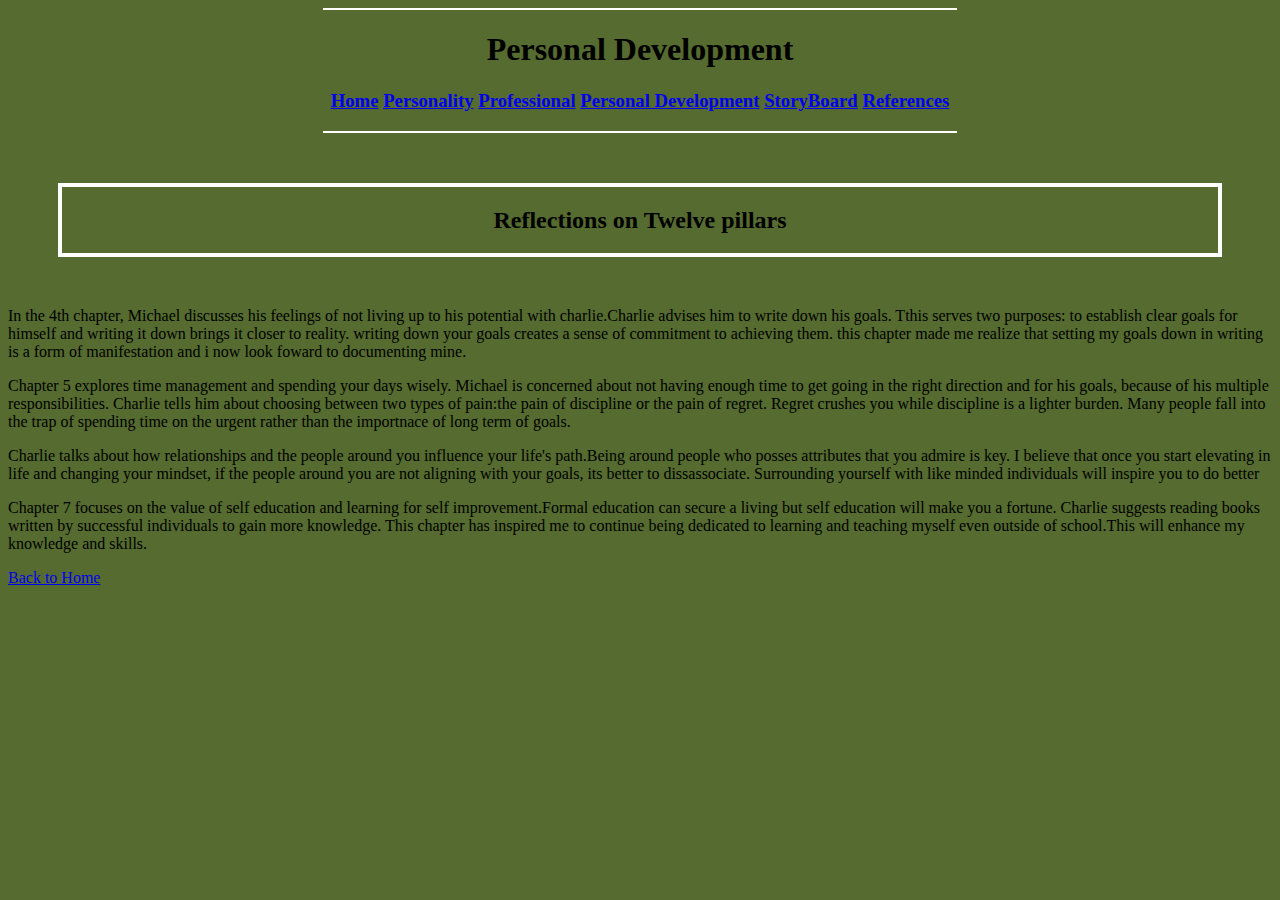
<file: website/codes/personaldevelopment.html>
<!DOCTYPE html>
<html>
    <head>
        <meta charset="UTF-8">
        <meta name="viewport" content="width=device-width, initial-scale=1.0">
        <title>Janelle's Treehouse</title>
		<link rel="stylesheet" href="styles.css">
    </head>
    <body bgcolor="DarkOliveGreen">
        <header>
            <hr width="50%" align="center" color="white"/>
            <center>
                <h1> Personal Development </h1>
                <nav>
                    <h3>
                    <a href="index.html">Home</a>
                    <a href="personalitypage.html">Personality</a>
                    <a href="professionalpage.html">Professional</a>
                    <a href="personaldevelopment.html">Personal Development</a>	
                    <a href="storyboard.html">StoryBoard</a>
                    <a href = "References.html">References</a>	
                </nav>
        </header>
        </center>
        <hr width="50%" align="center" color="white"/>
	<center>
	 <div class="about">
        <h2>Reflections on Twelve pillars</h2>
        </center>
		
		<p> In the 4th chapter, Michael discusses his feelings of not living up to his potential with charlie.Charlie advises him to write down his goals. Tthis serves two purposes: to establish clear goals for himself and writing it down brings it closer to reality. writing down your goals creates a sense of commitment to achieving them. this chapter made me realize that setting my goals down in writing is a form of manifestation and i now look foward to documenting mine. </p>
	
	<p> Chapter 5 explores time management and spending your days wisely. Michael is concerned about not having enough time to get going in the right direction and for his goals, because of his multiple responsibilities. Charlie tells him about choosing between two types of pain:the pain of discipline or the pain of regret. Regret crushes you while discipline is a lighter burden. Many people fall into the trap of spending time on the urgent rather than the importnace of long term of goals.</p>
		
	<p> Charlie talks about how relationships and the people around you influence your life's path.Being around people who posses attributes that you admire is key. I believe that once you start elevating in life and changing your mindset, if the people around you are not aligning with your goals, its better to dissassociate. Surrounding yourself with like minded individuals will inspire you to do better </p>
	
	<p>Chapter 7 focuses on the value of self education and learning for self improvement.Formal education can secure a living but self education will make you a fortune. Charlie suggests reading books written by successful individuals to gain more knowledge. This chapter has inspired me to continue being dedicated to learning and teaching myself even outside of school.This will enhance my knowledge and skills.</p>
		</div>
		
		<footer>
        <a href="index.html">Back to Home</a>
    </footer>
    </body>
</html>
</file>
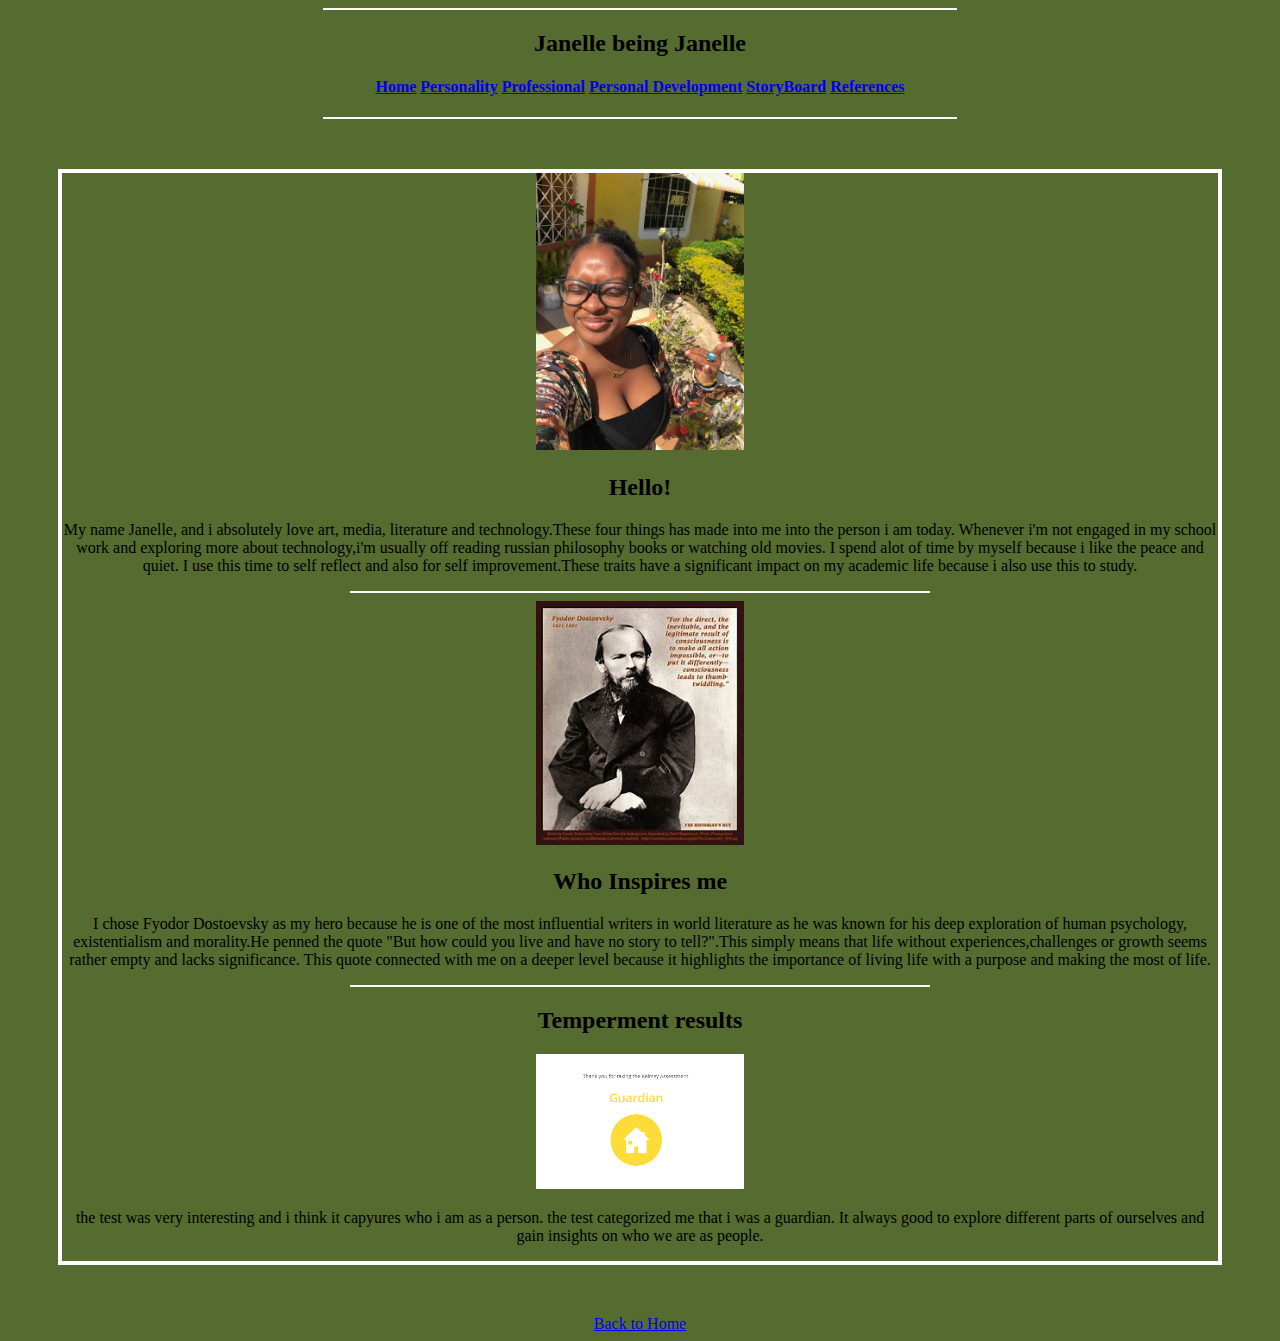
<file: website/codes/personalitypage.html>
<!DOCTYPE html>
<html lang="en">
    <head>
        <title> Janelle's Treehouse </title>
        <meta name="viewport" content="width=device-width, initial-scale=1.0">
        <link rel="stylesheet" href="styles.css">
    </head>

    <body bgcolor="DarkOliveGreen">
        <hr width="50%" align="center" color="white"/>
        <center>
            <h2> Janelle being Janelle </h2>
            <nav>
                <h4> 
                    <a href="index.html">Home</a>
                    <a href="personalitypage.html">Personality</a>
                    <a href="professionalpage.html">Professional</a>
                    <a href="personaldevelopment.html">Personal Development</a>	
                    <a href="storyboard.html">StoryBoard</a>
                    <a href = "References.html">References</a>	
            </nav>
            </header>
            </h4>
        </center>
        <hr width="50%" align="center" color="white"/>
        <center>
		            <div class="about">
            <img src="../assets/pictures/Janelle.jpg"width="18%" height="10%"/>
            
			<h2> Hello!</h2>
                <p>  My name Janelle, and i absolutely love art, media, literature and technology.These four things has made into me into the person i am today. Whenever i'm not engaged in 		my school work and exploring more about technology,i'm usually off reading russian philosophy books or watching old movies. I spend alot of time by myself because i like 	the peace and quiet. I use this time to self reflect and also for self improvement.These traits have a significant impact on my academic life because i also use this to study. 		</p>
          
            <hr width="50%" align="center" color="white"/>
       <img src="../assets/pictures/dostoevsky.jpeg" width="18%" height="15%"/>
        <h2> Who Inspires me</h2>
        <p> I chose Fyodor Dostoevsky as my hero because he is one of the most influential writers in world literature as he was known for his deep exploration of human 				psychology, existentialism and morality.He penned the quote "But how could you live and have no story to tell?".This simply means that life without 				experiences,challenges or growth seems rather empty and lacks significance. This quote connected with me on a deeper level because it highlights the importance of 			living life with a purpose and making the most of life.</p>
    <hr width="50%" align="center" color="white"/>
	
	<h2> Temperment results</h2>
	<img src="../assets/pictures/temperment.png" width="18%" height="10%"/>
	<p> the test was very interesting and i think it capyures who i am as a person. the test categorized me that i was a guardian. It always good to explore different parts of ourselves and gain insights on who we are as people.</p>
	</div>
	</body>
	<footer>
        <a href="index.html">Back to Home</a>
    </footer>
	
</html>
</file>
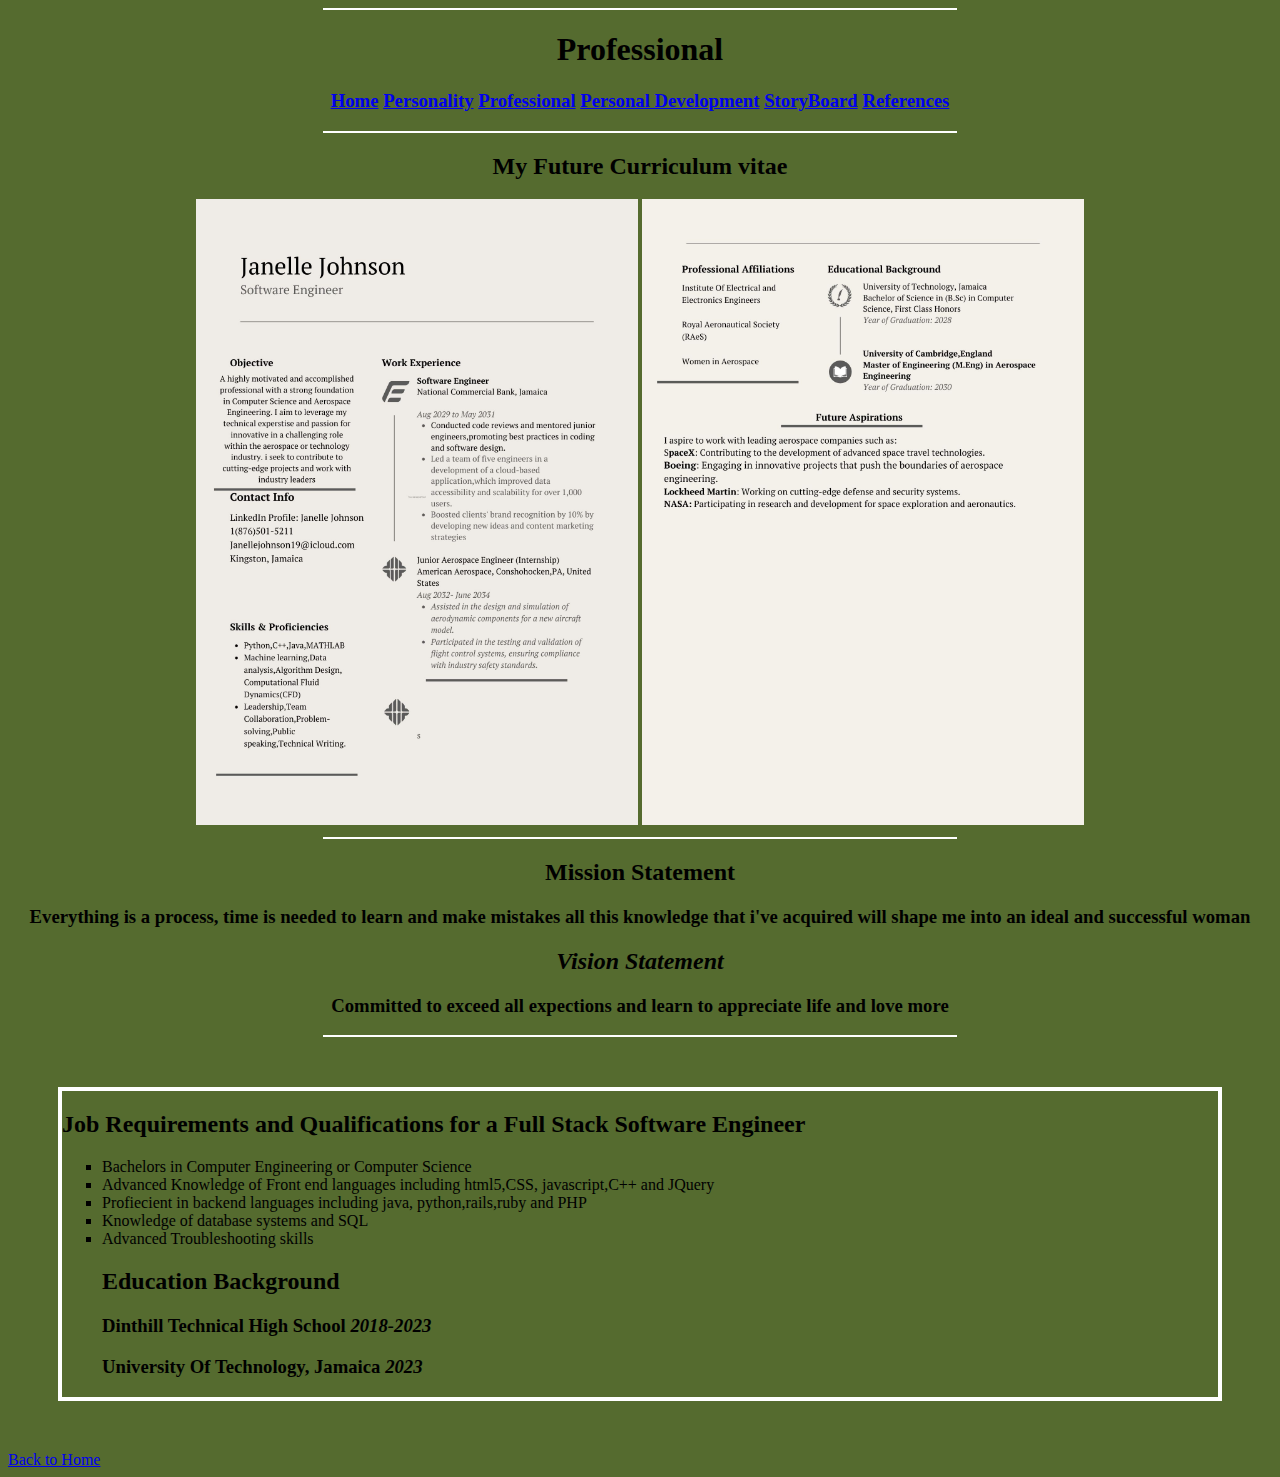
<file: website/codes/professionalpage.html>
<!DOCTYPE html>
<html>
    <head>
        <title> Janelle's Treehouse </title>
        <meta name="viewport" content="width=device-width, initial-scale=1.0">
		<link rel="stylesheet" href="styles.css">
    </head>
    <body bgcolor="DarkOliveGreen">
        <header>
            <hr width="50%" align="center" color="white"/>
            <center>
                <h1> Professional </h1>
                <nav>
                    <h3>
                    <a href="index.html">Home</a>
                    <a href="personalitypage.html">Personality</a>
                    <a href="professionalpage.html">Professional</a>
                    <a href="personaldevelopment.html">Personal Development</a>	
                    <a href="storyboard.html">StoryBoard</a>
                    <a href = "References.html">References</a>
                </nav>
        </header>
        </center>
        <hr width="50%" align="center" color="white"/>
        <center>
            <h2> My Future Curriculum vitae </h2>
            <img src="../assets/pictures/software.jpg" width="35%" height="20%" alt"girl with Image not found"/>  <img src="../assets/pictures/engineering.jpg" width="35%" height="20%" 	alt"image not found"/>
        </center>
        <hr width="50%" align="center" color="white"/>
        <center>
            <h2> Mission Statement   </h2>
            <p> 
            <h3> Everything is a process, time is needed to learn and make mistakes all this knowledge that i've acquired will shape me into an ideal and successful woman </p> 
            </h3>
        </center>
        <center>
            <i>
                <h2> Vision Statement 
            </i>
            </h2>
            <p> 
            <h3> Committed to exceed all expections and learn to appreciate life and love more </p> </h3>
            <hr width="50%" align="center" color="white"/>
        </center>
        <div class="about">
            <h2> Job Requirements and Qualifications for a Full Stack Software Engineer </h2>
            <ul type="square">
            <li>Bachelors in Computer Engineering or Computer Science</li>
            <li>Advanced Knowledge of Front end languages including html5,CSS, javascript,C++ and JQuery</li>
            <li>Profiecient in backend languages including java, python,rails,ruby and PHP</li>
            <li>Knowledge of database systems and SQL</li>
            <li>Advanced Troubleshooting skills</li>
        
        
		<h2> Education Background</h2>
        
		<h3> Dinthill Technical High School <i> 2018-2023</i> </h3>
        
		<h3> University Of Technology, Jamaica <i>2023 </i></h3>
		</div>
		<footer>
        <a href="index.html">Back to Home</a>
    </footer>
    </body>
</html>
</file>
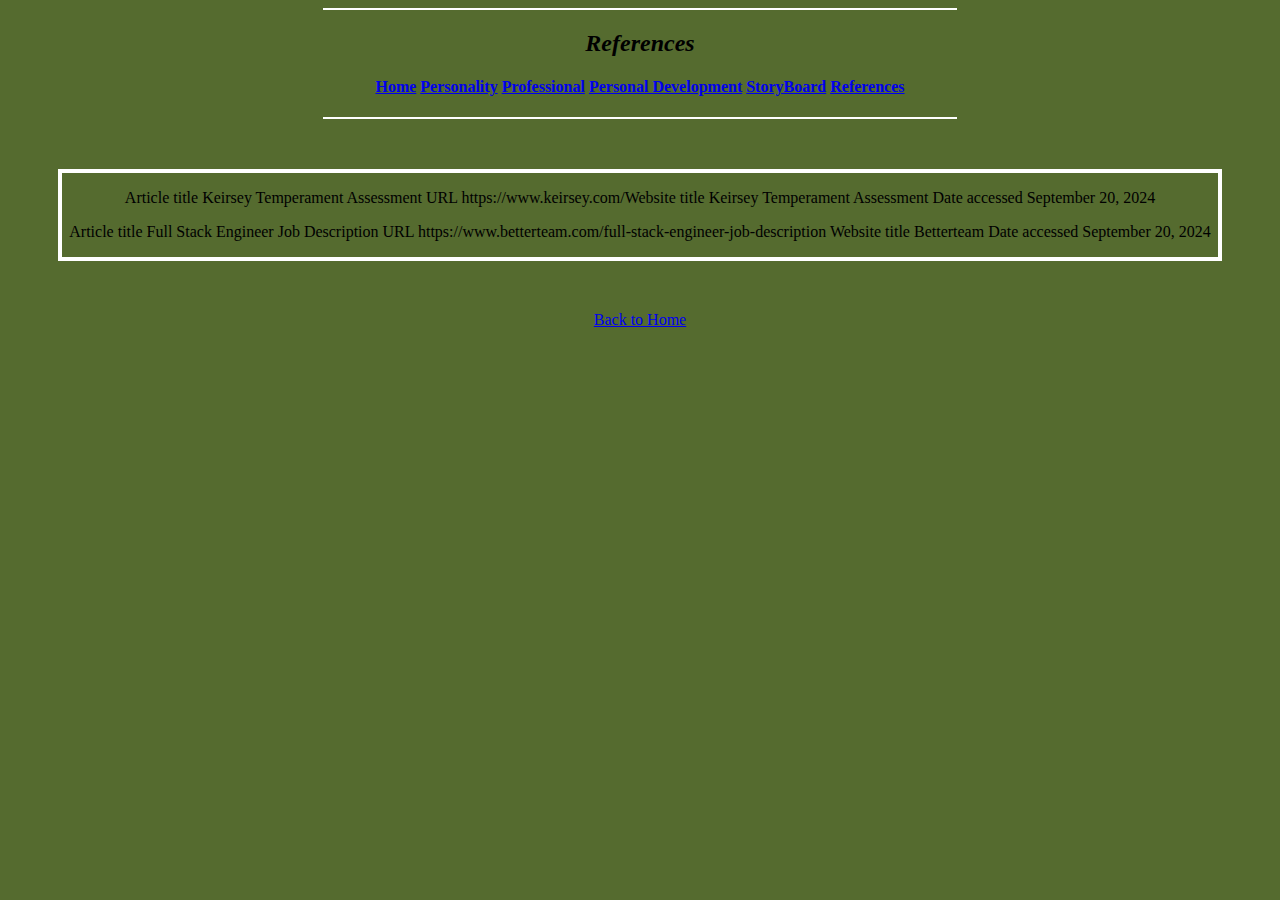
<file: website/codes/References.html>
<!DOCTYPE html>

<html>
<body bgcolor="DarkOliveGreen">
<head>
	<meta charset="UTF-8">
		<meta name="viewport" content="width=device-width, initial-scale=1.0">
		<link rel="stylesheet" href="styles.css">
		<title> Janelle's Treehouse </title>
	<hr width="50%" align="center" color="white"/>
	<center> <i>  <h2> References  </i> </h1> <center>
	</head>
		<header>
		<nav>
		<h4> 
	 <a href="index.html">Home</a>
	<a href="personalitypage.html">Personality</a>
	<a href="professionalpage.html">Professional</a>
	<a href="personaldevelopment.html">Personal Development</a>	
	<a href="storyboard.html">StoryBoard</a>
		<a href = "References.html">References</a>
</nav>
</header>
<hr width="50%" align="center" color="white"/>
	<center> 
	</h4>
	 </center>
	 <div class="references">
<p>Article title Keirsey Temperament Assessment URL https://www.keirsey.com/Website title Keirsey Temperament Assessment Date accessed
September 20, 2024 </p>

<p>Article title
Full Stack Engineer Job Description
URL
https://www.betterteam.com/full-stack-engineer-job-description
Website title
Betterteam
Date accessed
September 20, 2024
</p>
 
</div>

</body>
<footer>
        <a href="index.html">Back to Home</a>
    </footer>

</html>
</file>
<file: website/codes/styles.css>
.about{
	border: 4px solid white;
	margin: 50px;
}

.references{
	border: 4px solid white;
	margin: 50px;
}
</file>
